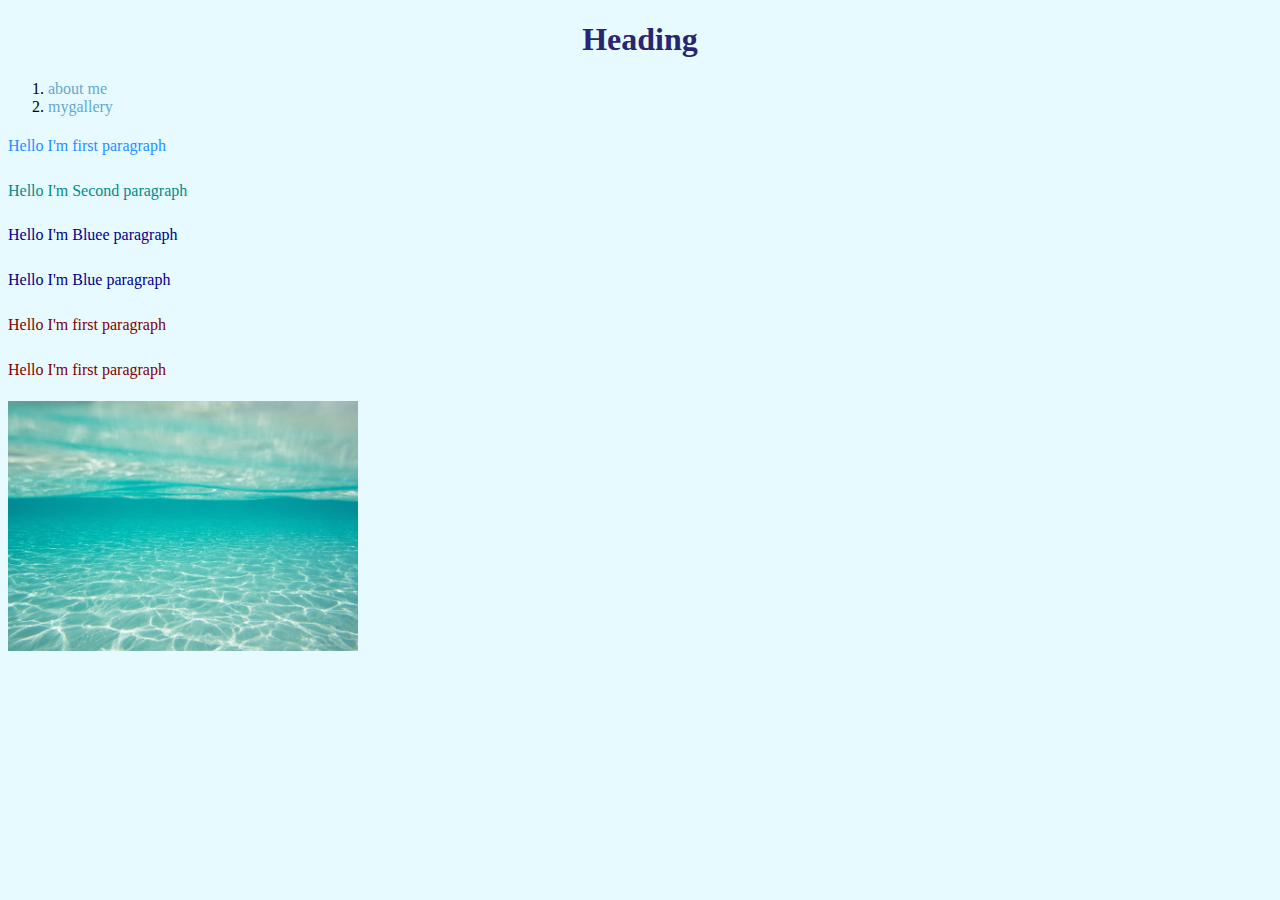
<file: index.html>
<!doctype html>
<html>
<head>
<meta charset="utf-8">
<title><h1>My Blog</h1></title>
	<link rel="stylesheet" href="styles.css">
</head>

<body>
	<h1 >Heading</h1>
	<ol>
		<li><a href="about.html"> about me</a></li>
		<li><a href="gallery.html"> mygallery</a></li>
	</ol>
	<p id="firstp">Hello I'm first paragraph</p>
	<p id="secp">Hello I'm Second paragraph</p>
	<p class="blue">Hello I'm Bluee paragraph</p>
	<p class="blue">Hello I'm Blue paragraph</p>
	<p class="red">Hello I'm first paragraph</p>
	<p class="red">Hello I'm first paragraph</p>
	<p><img src="images/photo.jpg" alt="wave" width="350" height="250"/></p>
	
	</body>
</html>
</file>
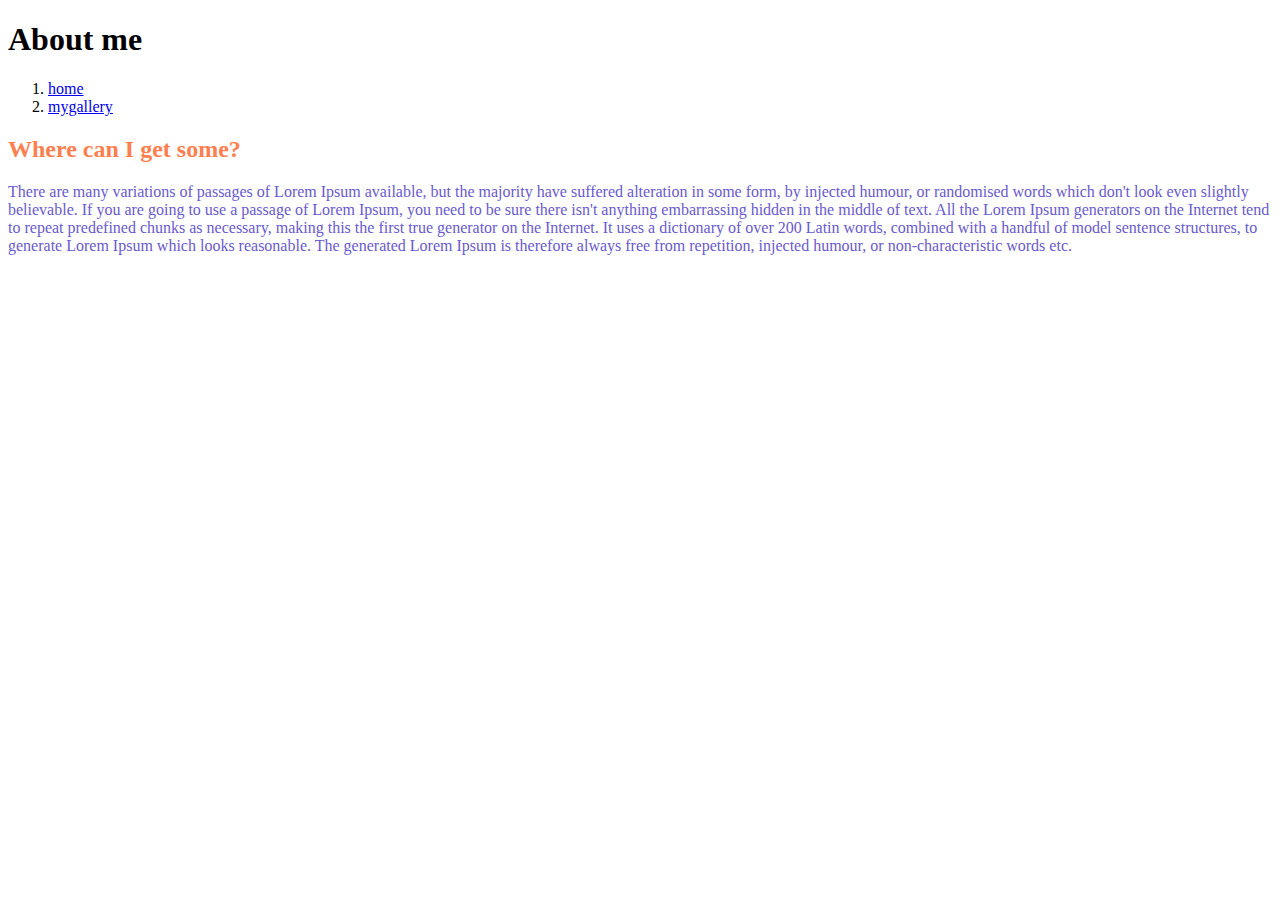
<file: about.html>
<!doctype html>
<html>
<head>
<meta charset="utf-8">
<title>About me</title>
</head>

<body>
	<h1>About me</h1>
	<ol>
	<li><a href="index.html"> home</a></li>
	<li><a href="gallery.html"> mygallery</a></li></ol>
	<h2 style="color:coral">Where can I get some?</h2>
    <p style="color:slateblue;">There are many variations of passages of Lorem Ipsum available, but the majority have suffered alteration in some form, by injected humour, or randomised words which don't look even slightly believable. If you are going to use a passage of Lorem Ipsum, you need to be sure there isn't anything embarrassing hidden in the middle of text. All the Lorem Ipsum generators on the Internet tend to repeat predefined chunks as necessary, making this the first true generator on the Internet. It uses a dictionary of over 200 Latin words, combined with a handful of model sentence structures, to generate Lorem Ipsum which looks reasonable. The generated Lorem Ipsum is therefore always free from repetition, injected humour, or non-characteristic words etc.</p>
	
	
</body>
</html>
</file>
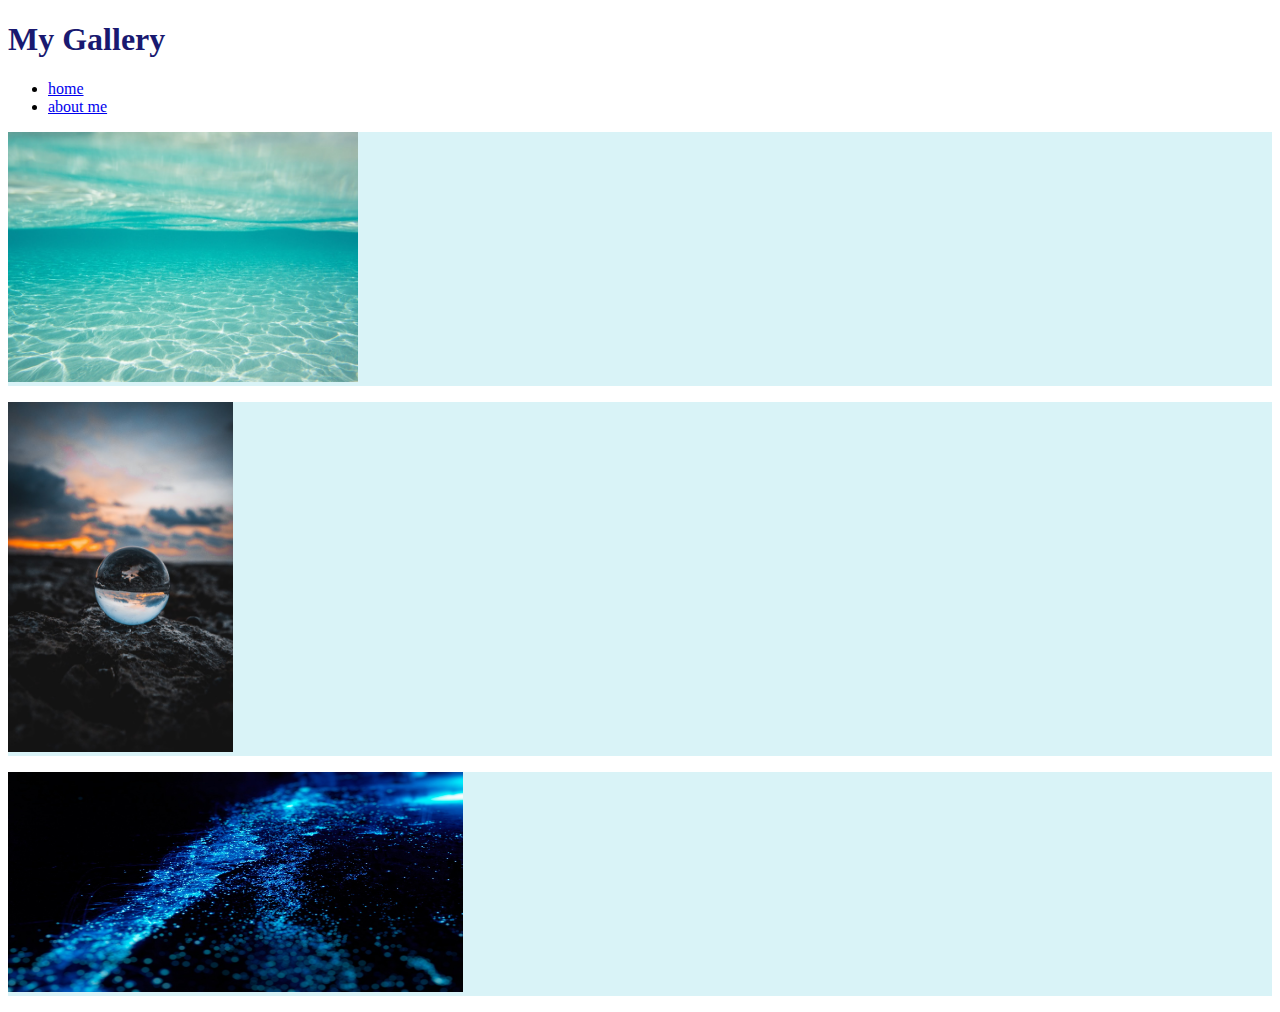
<file: gallery.html>
<!doctype html>
<html>
<head>
	<style>
		p{background-color:#D9F3F7;}
		h1{color: midnightblue;}
<meta charset="utf-8">
<title>Untitled Document</title>
		</style>
</head>

<body>
	<h1>My Gallery</h1>
	<ul>
	<li><a href="index.html"> home</a></li>
	<li><a href="about.html"> about me</a></li></ul>
	<p><img src="images/photo.jpg" alt="wave" width="350" height="250"/></p>
	<p><img src="images/photo1.jpg" alt="wave" width="225" height="350"/></p>
	<p><img src="images/photo2.jpg" alt="wave" width="455" height="220"/></p>
	
</body>
</html>
</file>
<file: styles.css>
@charset "utf-8";
/* CSS Document */
body {
	background-color:#E7FAFF;
}
h1 {
	text-align: center;
	color:#282572;
}
a {
	text-decoration: none;
	color:#64A8CD;
}
p {font-family: "Times New Roman", Times, serif;
	text-align: left;
	line-height: 1.8;
}
#firstp {color: lightsteelblue;
	color: dodgerblue;
	
}
#secp {color: lightsteelblue;
	color: darkcyan;
}
.blue{
	color: darkblue;
}
.red{
	color:maroon
}
</file>
